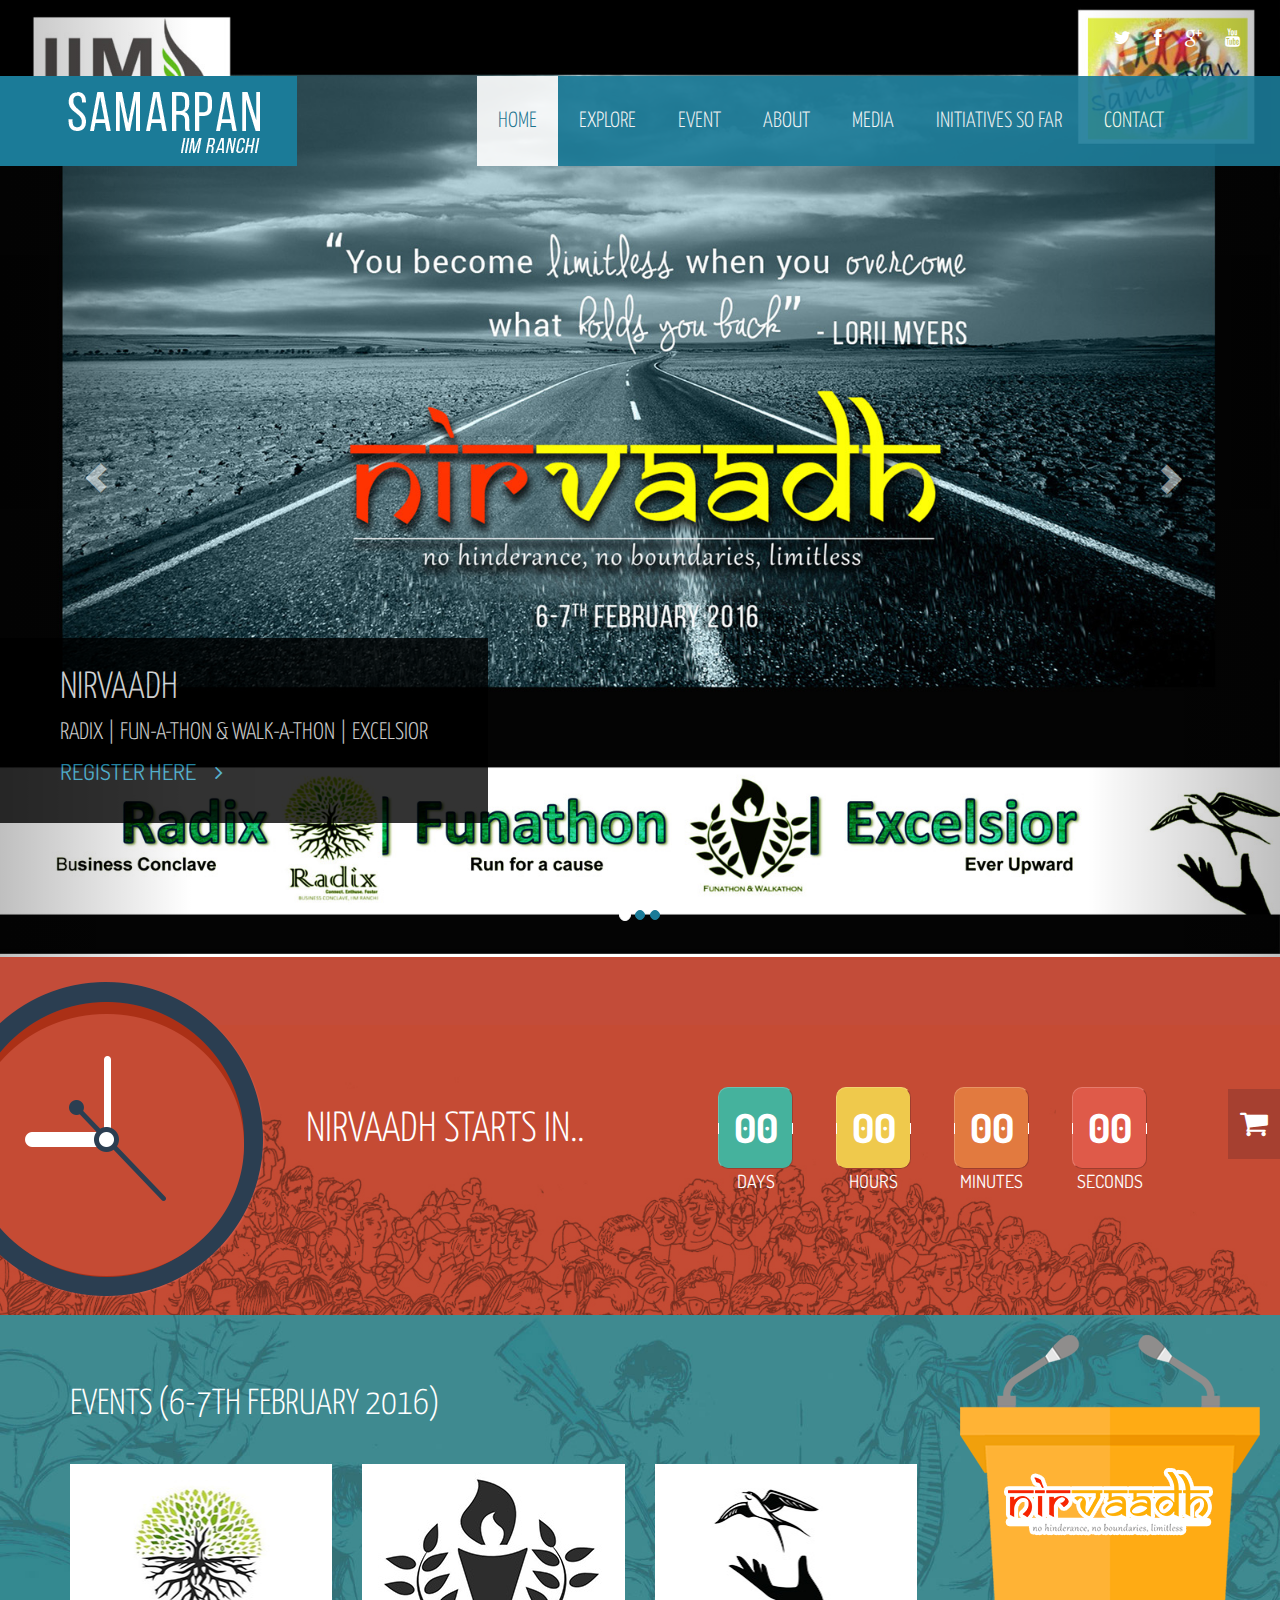
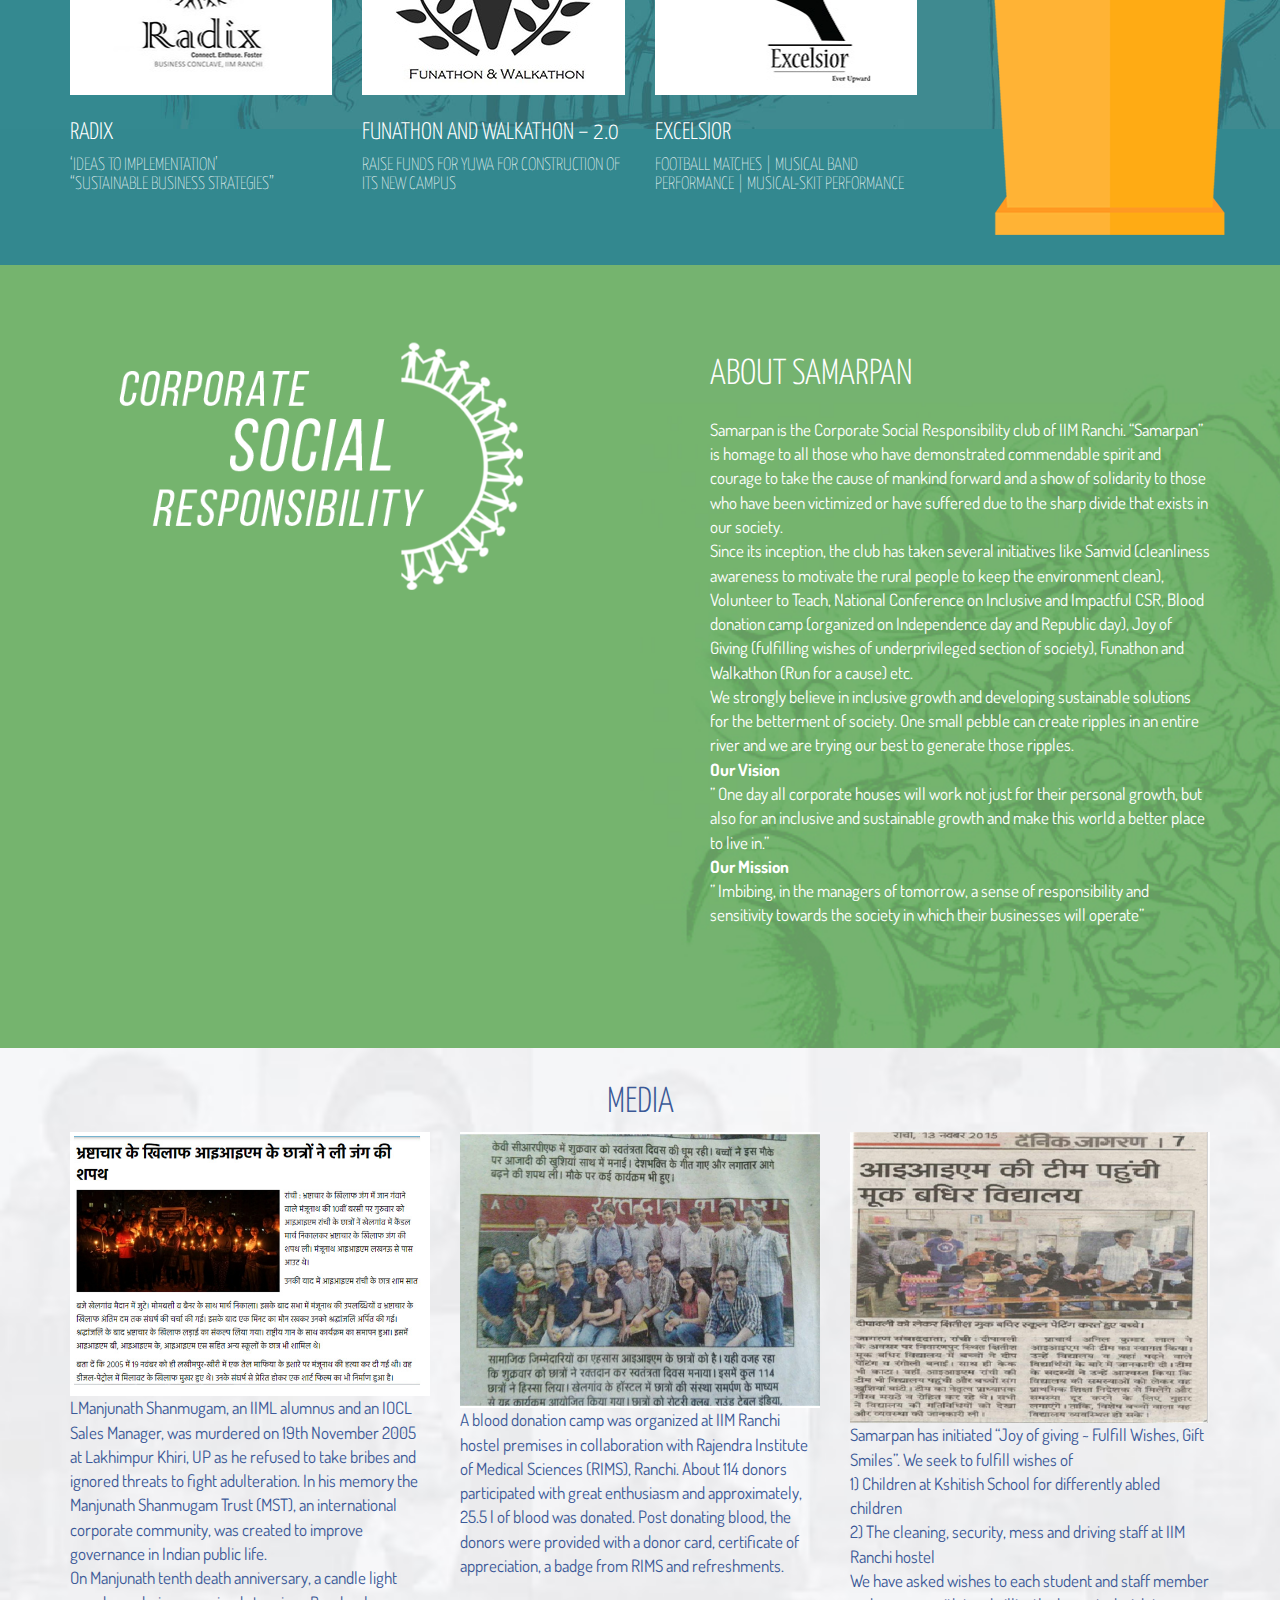
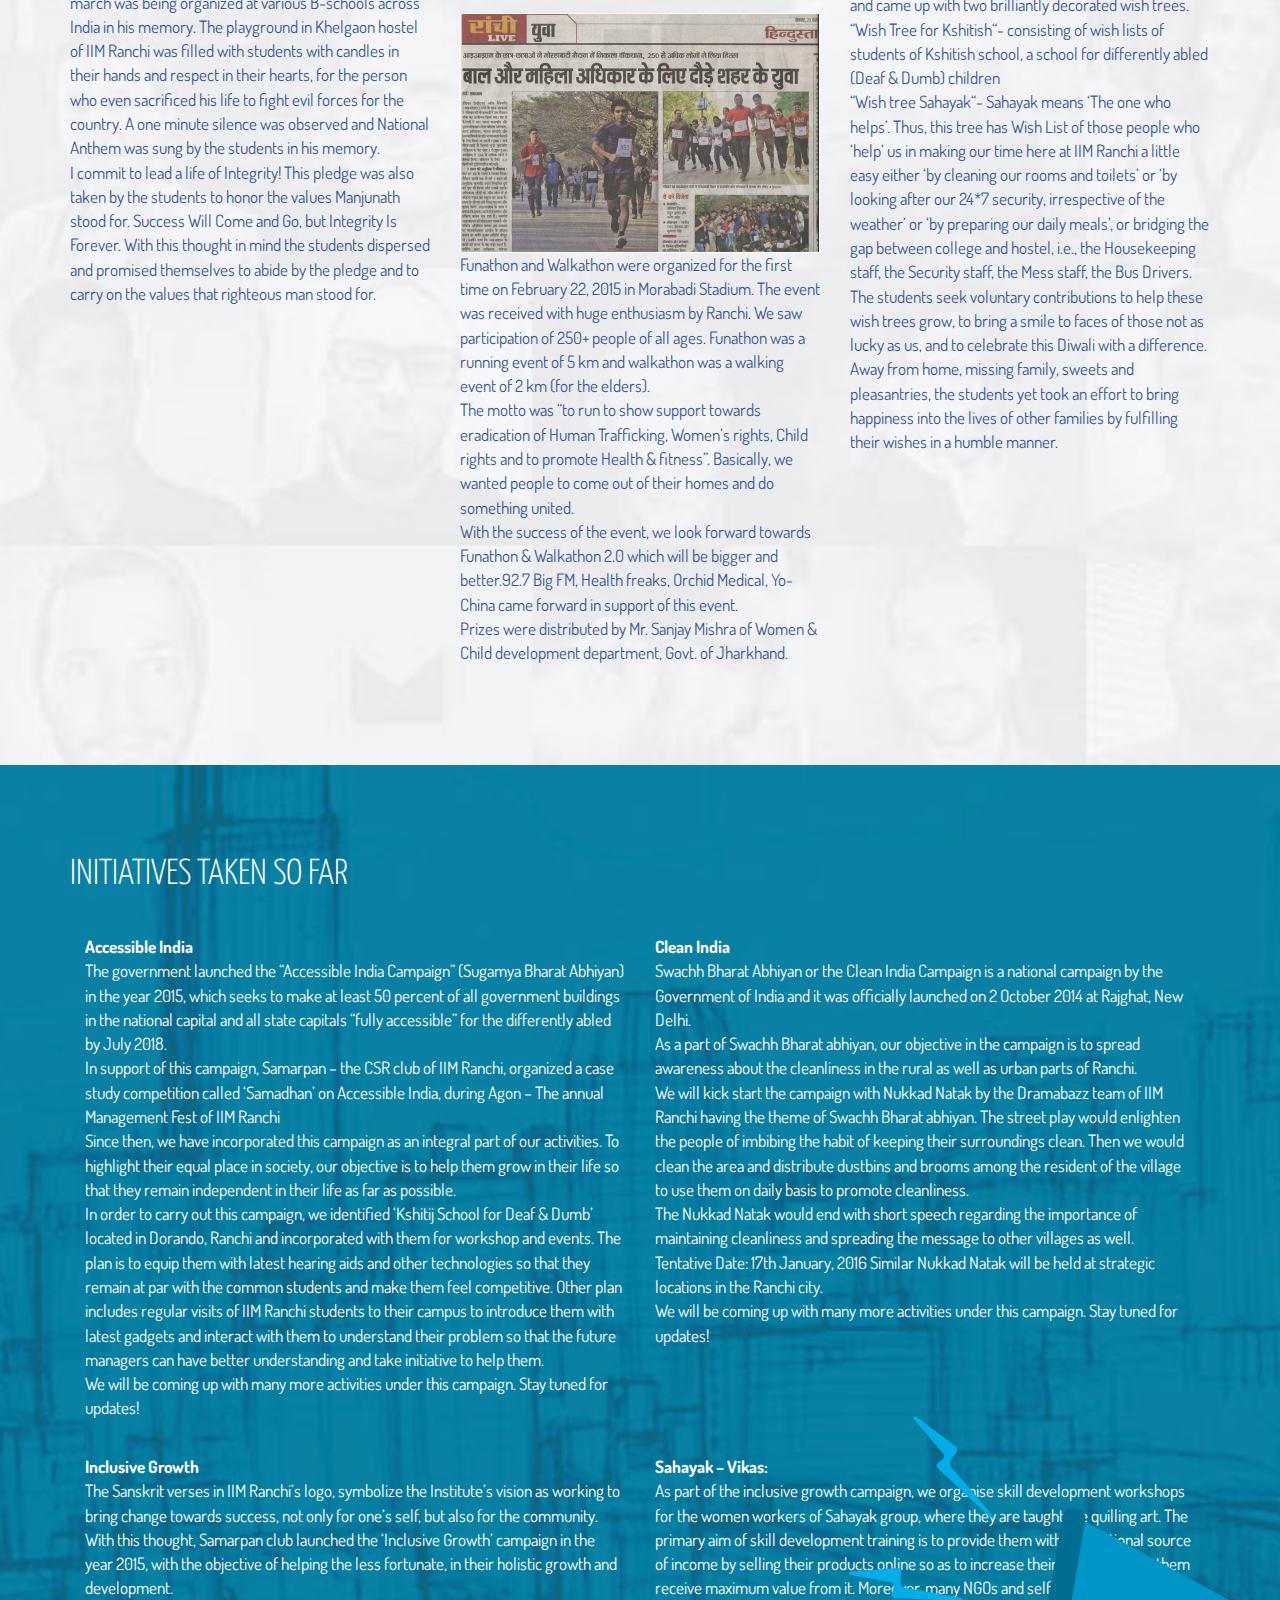
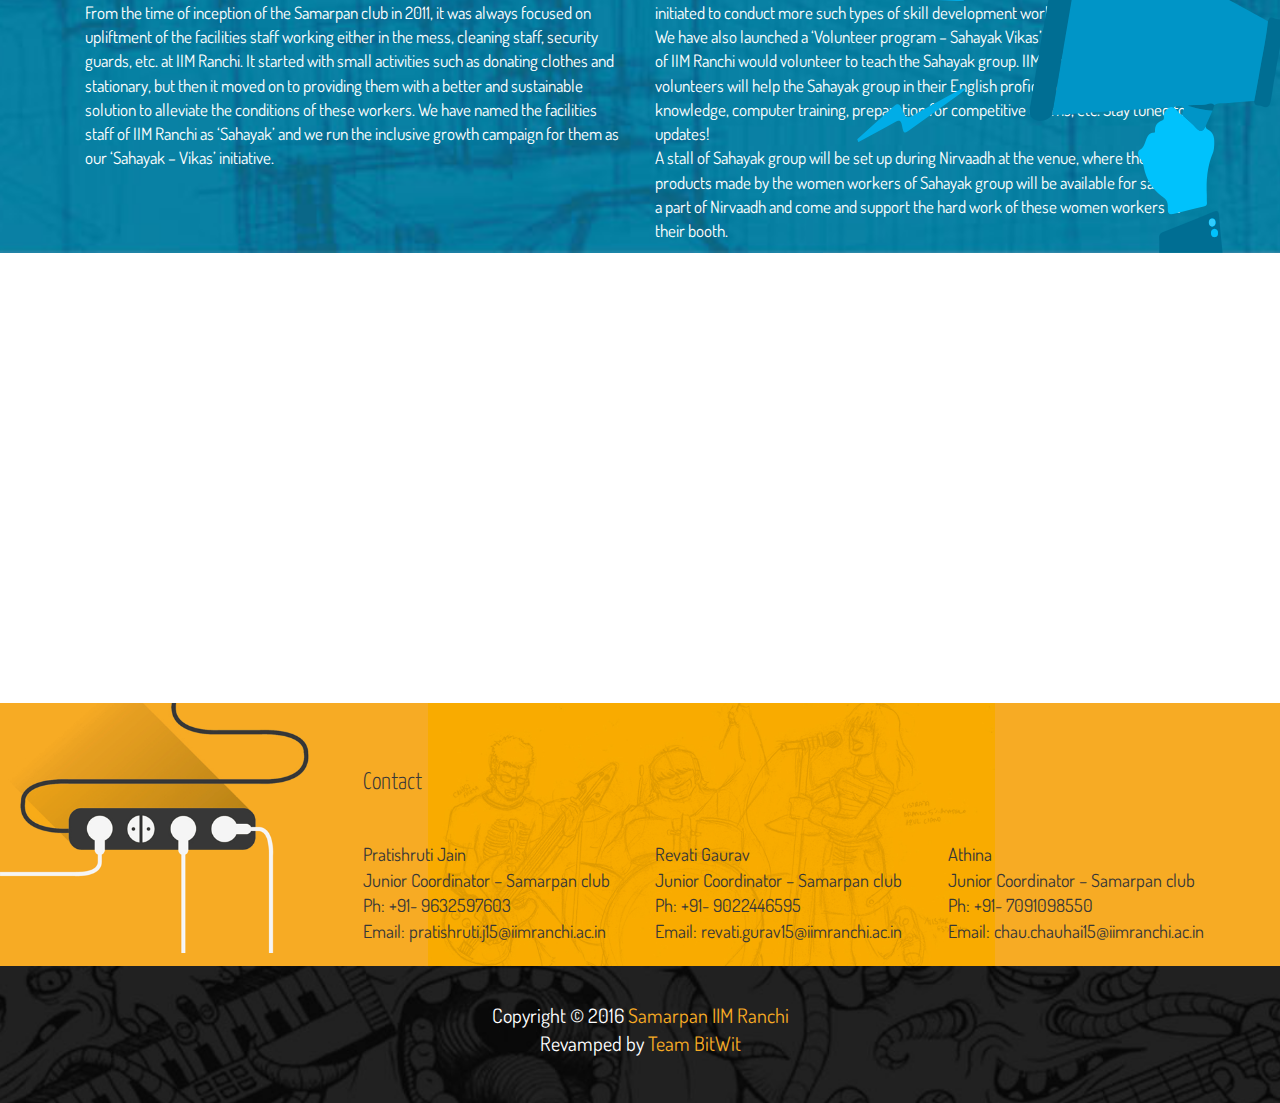
<file: frontend/index.html>
<!DOCTYPE html>
<html lang="en">
<head>
    <meta charset="utf-8">
    <meta name="viewport" content="width=device-width, initial-scale=1.0">
    <meta name="description" content="">
    <meta name="author" content="">
    <title>Samarpan | IIM Ranchi</title>
    <link href="css/bootstrap.min.css" rel="stylesheet">
    <link href="css/font-awesome.min.css" rel="stylesheet">
	<link href="css/main.css" rel="stylesheet">
	<link href="css/animate.css" rel="stylesheet">	
	<link href="css/responsive.css" rel="stylesheet">

    <!--[if lt IE 9]>
	    <script src="js/html5shiv.js"></script>
	    <script src="js/respond.min.js"></script>
    <![endif]-->       
    <link rel="shortcut icon" href="images/ico/favicon.ico">
    <link rel="apple-touch-icon-precomposed" sizes="144x144" href="images/ico/apple-touch-icon-144-precomposed.png">
    <link rel="apple-touch-icon-precomposed" sizes="114x114" href="images/ico/apple-touch-icon-114-precomposed.png">
    <link rel="apple-touch-icon-precomposed" sizes="72x72" href="images/ico/apple-touch-icon-72-precomposed.png">
    <link rel="apple-touch-icon-precomposed" href="images/ico/apple-touch-icon-57-precomposed.png">
</head><!--/head-->

<body>
	<header id="header" role="banner">		
		<div class="main-nav">
			<div class="container">
				<div class="header-top">
					<div class="pull-right social-icons">
						<a href="#"><i class="fa fa-twitter"></i></a>
						<a href="#"><i class="fa fa-facebook"></i></a>
						<a href="#"><i class="fa fa-google-plus"></i></a>
						<a href="#"><i class="fa fa-youtube"></i></a>
					</div>
				</div>     
		        <div class="row">	        		
		            <div class="navbar-header">
		                <button type="button" class="navbar-toggle" data-toggle="collapse" data-target=".navbar-collapse">
		                    <span class="sr-only">Toggle navigation</span>
		                    <span class="icon-bar"></span>
		                    <span class="icon-bar"></span>
		                    <span class="icon-bar"></span>
		                </button>
		                <a class="navbar-brand" href="index.html">
		                	<img class="img-responsive" src="images/logo.png" alt="logo">
		                </a>                    
		            </div>
		            <div class="collapse navbar-collapse">
		                <ul class="nav navbar-nav navbar-right">                 
		                    <li class="scroll active"><a href="#home">Home</a></li>
		                    <li class="scroll"><a href="#explore">Explore</a></li>                         
		                    <li class="scroll"><a href="#event">Event</a></li>
		                    <li class="scroll"><a href="#about">About</a></li>                     
		                    <li class="scroll"><a href="#media">Media</a></li>
		                    <li><a class="scroll" href="#initiatives" >Initiatives so far</a></li>
		                    <li class="scroll"><a href="#contact">Contact</a></li>       
		                </ul>
		            </div>
		        </div>
	        </div>
        </div>                    
    </header>
    <!--/#header--> 

    <section id="home">	
		<div id="main-slider" class="carousel slide" data-ride="carousel">
			<ol class="carousel-indicators">
				<li data-target="#main-slider" data-slide-to="0" class="active"></li>
				<li data-target="#main-slider" data-slide-to="1"></li>
				<li data-target="#main-slider" data-slide-to="2"></li>
			</ol>
			<div class="carousel-inner">

                <div class="item  active">
                    <img class="img-responsive" src="images/slider/Nirvaadh.jpg" alt="slider">	
                    <div class="carousel-caption">
                        <h2>Nirvaadh</h2>
                        <h4>Radix | Fun-a-thon &amp walk-a-thon | Excelsior</h4>
                        <a href="#event" class="scroll">register here <i class="fa fa-angle-right"></i></a>
                    </div>
                </div>	
				<div class="item">
					<img class="img-responsive" src="images/slider/back1.jpg" alt="slider">						
					<div class="carousel-caption">
						<h2>An evening with YUWA </h2>
                        <h4>Yuwa uses girls’ team sports as a<br> platform for social development in rural India.</h4>
<!--						<a href="#contact"><i class="fa fa-angle-right"></i></a>-->
					</div>
				</div>
				<div class="item">
					<img class="img-responsive" src="images/slider/back2.jpg" alt="slider">	
					<div class="carousel-caption">
						<h2>Sahayak - Wish Fulfilment </h2>
						<h4>An initiative by samarpan</h4>
<!--						<a href="#contact">GRAB YOUR TICKETS <i class="fa fa-angle-right"></i></a>-->
					</div>
				</div>			
			</div>
			
            <!-- Controls -->
            <a class="left carousel-control" href="#main-slider" role="button" data-slide="prev">
                <span class="glyphicon glyphicon-chevron-left" aria-hidden="true"></span>
                <span class="sr-only">Previous</span>
            </a>
            <a class="right carousel-control" href="#main-slider" role="button" data-slide="next">
                <span class="glyphicon glyphicon-chevron-right" aria-hidden="true"></span>
                <span class="sr-only">Next</span>
            </a>
			
		</div>    	
    </section>
	<!--/#home-->

	<section id="explore">
		<div class="container">
			<div class="row">
				<div class="watch">
					<img class="img-responsive" src="images/watch.png" alt="">
				</div>				
				<div class="col-md-4 col-md-offset-2 col-sm-5">
					<h2>NIRVAADH starts in..</h2>
				</div>				
				<div class="col-sm-7 col-md-6">					
					<ul id="countdown">
						<li>					
							<span class="days time-font">00</span>
							<p>days </p>
						</li>
						<li>
							<span class="hours time-font">00</span>
							<p class="">hours </p>
						</li>
						<li>
							<span class="minutes time-font">00</span>
							<p class="">minutes</p>
						</li>
						<li>
							<span class="seconds time-font">00</span>
							<p class="">seconds</p>
						</li>				
					</ul>
				</div>
			</div>
			<div class="cart">
				<a href="events.html"><i class="fa fa-shopping-cart"></i> <span>Register here</span></a>
			</div>
		</div>
	</section><!--/#explore-->

	<section id="event">
		<div class="container">
			<div class="row">
				<div class="col-sm-12 col-md-9">
					<div id="event-carousel" class="carousel slide" data-interval="false">
                        <h2 class="heading">Events (6-7th February 2016)</h2>
						<div class="carousel-inner">
							<div class="item active">
								<div class="row event-row">							
									<div class="col-sm-4">
									<a href="events.html">
										<div class="single-event">
											<img class="img-responsive" src="images/event/event1.jpg" alt="event-image">
                                            <h4>Radix</h4>
                                            <h5>‘Ideas to Implementation’<br>“Sustainable Business Strategies”
                                            </h5>
										</div>
                                        </a>
									</div>
									<div class="col-sm-4">
                                        <a href="events.html">
										<div class="single-event">
											<img class="img-responsive" src="images/event/event2.jpg" alt="event-image">
                                            <h4>Funathon and Walkathon – 2.0
                                            </h4>
                                            <h5>Raise funds for Yuwa for construction of its new campus
                                            </h5>
										</div>
                                        </a>
									</div>
									<div class="col-sm-4">
                                        <a href="events.html">
										<div class="single-event">
											<img class="img-responsive" src="images/event/event3.jpg" alt="event-image">
                                            <h4>Excelsior</h4>
                                            <h5>Football Matches | Musical Band performance | Musical-Skit performance </h5>
										</div>
                                        </a>
									</div>
								</div>
							</div>
						</div>
					</div>
				</div>
				<div class="guitar">
					<img class="img-responsive" src="images/podium.png" alt="guitar">
				</div>
			</div>			
		</div>
	</section><!--/#event-->

	<section id="about">
		<div class="guitar2">				
			<img class="img-responsive" src="images/about-bg.png" alt="guitar">
		</div>
		<div class="about-content">					
					<h2>About Samarpan</h2>
            <p>Samarpan is the Corporate Social Responsibility club of IIM Ranchi. “Samarpan” is homage to all those who have demonstrated commendable spirit and courage to take the cause of mankind forward and a show of solidarity to those who have been victimized or have suffered due to the sharp divide that exists in our society.<br> 

                Since its inception, the club has taken several initiatives like Samvid (cleanliness awareness to motivate the rural people to keep the environment clean), Volunteer to Teach, National Conference on Inclusive and Impactful CSR, Blood donation camp (organized on Independence day and Republic day), Joy of Giving (fulfilling wishes of underprivileged section of society), Funathon and Walkathon (Run for a cause) etc.<br>

                We strongly believe in inclusive growth and developing sustainable solutions for the betterment of society. One small pebble can create ripples in an entire river and we are trying our best to generate those ripples.
               <br> <strong> Our Vision</strong><br>

                ” One day all corporate houses will work not just for their personal growth, but also for an inclusive and sustainable growth and make this world a better place to live in.”
<br>
                <strong>Our Mission</strong><br>

                ” Imbibing, in the managers of tomorrow, a sense of responsibility and sensitivity towards the society in which their businesses will operate”</p>
<!--					<a href="#" class="btn btn-primary">View Date & Place <i class="fa fa-angle-right"></i></a>-->
				
		</div>
	</section><!--/#about-->
	
	<section id="media">
	    <h2>Media</h2>
	    <div class="container">
	        <div class="row">
	            <div class="col-md-4">
	                <img class="img-responsive" src="images/media/1.jpg">
                    <p>LManjunath Shanmugam, an IIML alumnus and an IOCL Sales Manager, was murdered on 19th November 2005 at Lakhimpur Khiri, UP as he refused to take bribes and ignored threats to fight adulteration. In his memory the Manjunath Shanmugam Trust (MST), an international corporate community, was created to improve governance in Indian public life. <br>

                        On Manjunath tenth death anniversary, a candle light march was being organized at various B-schools across India in his memory. The playground in Khelgaon hostel of IIM Ranchi was filled with students with candles in their hands and respect in their hearts, for the person who even sacrificed his life to fight evil forces for the country. A one minute silence was observed and National Anthem was sung by the students in his memory. <br>

                        I commit to lead a life of Integrity! This pledge was also taken by the students to honor the values Manjunath stood for. Success Will Come and Go, but Integrity Is Forever. With this thought in mind the students dispersed and promised themselves to abide by the pledge and to carry on the values that righteous man stood for.
                     </p>
	            </div>
	            <div class="col-md-4">
	                <img class="img-responsive" src="images/media/2.jpg">
                    <p>A blood donation camp was organized at IIM Ranchi hostel premises in collaboration with Rajendra Institute of Medical Sciences (RIMS), Ranchi. About 114 donors participated with great enthusiasm and approximately, 25.5 l of blood was donated. Post donating blood, the donors were provided with a donor card, certificate of appreciation, a badge from RIMS and refreshments.</p>
                    <br>
                    <img class="img-responsive" src="images/media/4.jpg">
                    <p>Funathon and Walkathon were organized for the first time on February 22, 2015 in Morabadi Stadium. The event was received with huge enthusiasm by Ranchi. We saw participation of 250+ people of all ages. Funathon was a running event of 5 km and walkathon was a walking event of 2 km (for the elders).<br>
                        The motto was “to run to show support towards eradication of Human Trafficking, Women’s rights, Child rights and to promote Health & fitness”. Basically, we wanted people to come out of their homes and do something united.<br>
                        With the success of the event, we look forward towards Funathon & Walkathon 2.0 which will be bigger and better.92.7 Big FM, Health freaks, Orchid Medical, Yo- China came forward in support of this event.<br>
                        Prizes were distributed by Mr. Sanjay Mishra of Women & Child development department, Govt. of Jharkhand.

                    </p>
	            </div>
	            <div class="col-md-4">
	                <img class="img-responsive" src="images/media/3.jpg">
                    <p>Samarpan has initiated “Joy of giving ~ Fulfill Wishes, Gift Smiles”. We seek to fulfill wishes of<br>
                        1) Children at Kshitish School for differently abled children <br>
                        2) The cleaning, security, mess and driving staff at IIM Ranchi hostel<br>
                        We have asked wishes to each student and staff member and came up with two brilliantly decorated wish trees.<br>
                        “Wish Tree for Kshitish“- consisting of wish lists of students of Kshitish school, a school for differently abled (Deaf & Dumb) children<br>
                        “Wish tree Sahayak“- Sahayak means ‘The one who helps’. Thus, this tree has Wish List of those people who ‘help’ us in making our time here at IIM Ranchi a little easy either ‘by cleaning our rooms and toilets’ or ‘by looking after our 24*7 security, irrespective of the weather’ or ‘by preparing our daily meals’, or bridging the gap between college and hostel, i.e., the Housekeeping staff, the Security staff, the Mess staff, the Bus Drivers. <br>
                        The students seek voluntary contributions to help these wish trees grow, to bring a smile to faces of those not as lucky as us, and to celebrate this Diwali with a difference.<br>
                        Away from home, missing family, sweets and pleasantries, the students yet took an effort to bring happiness into the lives of other families by fulfilling their wishes in a humble manner.
                    </p>
	            </div>
	            <div class="col-md-4">
	            </div>
	        </div>
	    </div>
	</section><!--/#media-feed-->
	
	<section id="initiatives">
		<div id="initiatives-carousel" class="carousel slide" data-interval="false">
			<div class="container">
				<div class="row">
					<div class="col-sm-12">
						<h2>initiatives taken so far</h2>			
						
						<div class="col-md-6">
							<p><strong>Accessible India</strong><br>
                                        The government launched the “Accessible India Campaign” (Sugamya Bharat Abhiyan) in the year 2015, which seeks to make at least 50 percent of all government buildings in the national capital and all state capitals “fully accessible” for the differently abled by July 2018. <br>
                                        In support of this campaign, Samarpan – the CSR club of IIM Ranchi, organized a case study competition called ‘Samadhan’ on Accessible India, during Agon – The annual Management Fest of IIM Ranchi<br>
                                        Since then, we have incorporated this campaign as an integral part of our activities. To highlight their equal place in society, our objective is to help them grow in their life so that they remain independent in their life as far as possible.<br>
                                        In order to carry out this campaign, we identified ‘Kshitij School for Deaf & Dumb’ located in Dorando, Ranchi and incorporated with them for workshop and events. The plan is to equip them with latest hearing aids and other technologies so that they remain at par with the common students and make them feel competitive. Other plan includes regular visits of IIM Ranchi students to their campus to introduce them with latest gadgets and interact with them to understand their problem so that the future managers can have better understanding and take initiative to help them.<br>
                                        We will be coming up with  many more activities under this campaign. Stay tuned for updates!</p>
                        </div>
                        
						<div class="col-md-6">
                            <p><strong> Clean India</strong><br>
                               
                                Swachh Bharat Abhiyan or the Clean India Campaign is a national campaign by the Government of India and it was officially launched on 2 October 2014 at Rajghat, New Delhi.<br>
                                As a part of Swachh Bharat abhiyan, our objective in the campaign is to spread awareness about the cleanliness in the rural as well as urban parts of Ranchi. <br>
                                We will kick start the campaign with Nukkad Natak by the Dramabazz team of IIM Ranchi having the theme of Swachh Bharat abhiyan. The street play would enlighten the people of imbibing the habit of keeping their surroundings clean. Then we would clean the area and distribute dustbins and brooms among the resident of the village to use them on daily basis to promote cleanliness.<br>
                                The Nukkad Natak would end with short speech regarding the importance of maintaining cleanliness and spreading the message to other villages as well.<br>
                                Tentative Date: 17th January, 2016
                                Similar Nukkad Natak will be held at strategic locations in the Ranchi city.<br>
                                We will be coming up with many more activities under this campaign. Stay tuned for updates!
                            </p>
                        </div>
                        <div class="clearfix"></div>
                        <br>
						<div class="col-md-6">
                            <p><strong> Inclusive Growth</strong><br>
                               
                                The Sanskrit verses in IIM Ranchi’s logo, symbolize the Institute’s vision as working to bring change towards success, not only for one’s self, but also for the community. <br>
                                With this thought, Samarpan club launched the ‘Inclusive Growth’ campaign in the year 2015, with the objective of helping the less fortunate, in their holistic growth and development.<br>
                                From the time of inception of the Samarpan club in 2011, it was always focused on upliftment of the facilities staff working either in the mess, cleaning staff, security guards, etc. at IIM Ranchi. It started with small activities such as donating clothes and stationary, but then it moved on to providing them with a better and sustainable solution to alleviate the conditions of these workers.  We have named the facilities staff of IIM Ranchi as ‘Sahayak’ and we run the inclusive growth campaign for them as our ‘Sahayak – Vikas’ initiative.

                            </p>
                        </div>
						<div class="col-md-6">
                            <p><strong>Sahayak – Vikas:</strong><br>
                               
                                As part of the inclusive growth campaign, we organise skill development workshops for the women workers of Sahayak group, where they are taught the quilling art. The primary aim of skill development training is to provide them with an additional source of income by selling their products online so as to increase their reach and help them receive maximum value from it. Moreover, many NGOs and self-help groups have initiated to conduct more such types of skill development workshops. <br>
                                We have also launched a ‘Volunteer program – Sahayak Vikas’, wherein the students of IIM Ranchi would volunteer to teach the Sahayak group.  IIM Ranchi student volunteers will help the Sahayak group in their English proficiency, mathematical knowledge, computer training, preparation for competitive exams, etc. Stay tuned for updates!<br>
                                A stall of Sahayak group will be set up during Nirvaadh at the venue, where the products made by the women workers of Sahayak group will be available for sale. Be a part of Nirvaadh and come and support the hard work of these women workers at their booth.


                            </p>
                        </div>
									
					</div>
				</div>				
			</div>
			<div class="light">
				<img class="img-responsive" src="images/light.png" alt="">
			</div>
		</div>
	</section><!--/#initiatives-->

	<section id="contact">
		<div id="map">
			<div id="gmap-wrap">
	 			<div id="gmap"> 				
	 			</div>	 			
	    	</div>
		</div><!--/#map-->
		<div class="contact-section">
			<div class="ear-piece">
				<img class="img-responsive" src="images/ear-piece.png" alt="">
			</div>
			<div class="container">
                <div class="row">
                    <div class="contact-text col-sm-5 col-sm-offset-3">
                        <h3>Contact</h3>
                    </div>
					<div class="col-sm-3 col-sm-offset-3">
						
						<div class="contact-address">
							<address>
                                Pratishruti Jain<br>

                                Junior Coordinator – Samarpan club<br>

                                Ph: +91- 9632597603<br>

                                Email: pratishruti.j15@iimranchi.ac.in
							</address>
						</div>
					</div>
					<div class="col-sm-3">
						
						<div class="contact-address">
							<address>
                                Revati Gaurav<br>

                                Junior Coordinator – Samarpan club<br>

                                Ph: +91- 9022446595<br>

                                Email: revati.gurav15@iimranchi.ac.in
							</address>
						</div>
					</div>
					<div class="col-sm-3">
						
						<div class="contact-address">
							<address>
                                Athina<br>

                                Junior Coordinator – Samarpan club<br>

                                Ph: +91- 7091098550<br>

                                Email: chau.chauhai15@iimranchi.ac.in
							</address>
						</div>
					</div>
					<div class="col-sm-2">
					</div>
				</div>
			</div>
		</div>		
	</section>
    <!--/#contact-->

    <footer id="footer">
        <div class="container">
            <div class="text-center">
                <p> Copyright  &copy; 2016 <a target="_blank" href="#">Samarpan IIM Ranchi</a>  <br>Revamped by <a href="http://www.wearebitwit.com">Team BitWit</a></p>                
            </div>
        </div>
    </footer>
    <!--/#footer-->
  
    <script type="text/javascript" src="js/jquery.js"></script>
    <script type="text/javascript" src="js/bootstrap.min.js"></script>
	<script type="text/javascript" src="http://maps.google.com/maps/api/js?sensor=true"></script>
  	<script type="text/javascript" src="js/gmaps.js"></script>
	<script type="text/javascript" src="js/smoothscroll.js"></script>
    <script type="text/javascript" src="js/jquery.parallax.js"></script>
    <script type="text/javascript" src="js/coundown-timer.js"></script>
    <script type="text/javascript" src="js/jquery.scrollTo.js"></script>
    <script type="text/javascript" src="js/jquery.nav.js"></script>
    <script type="text/javascript" src="js/main.js"></script>  
</body>
</html>
</file>
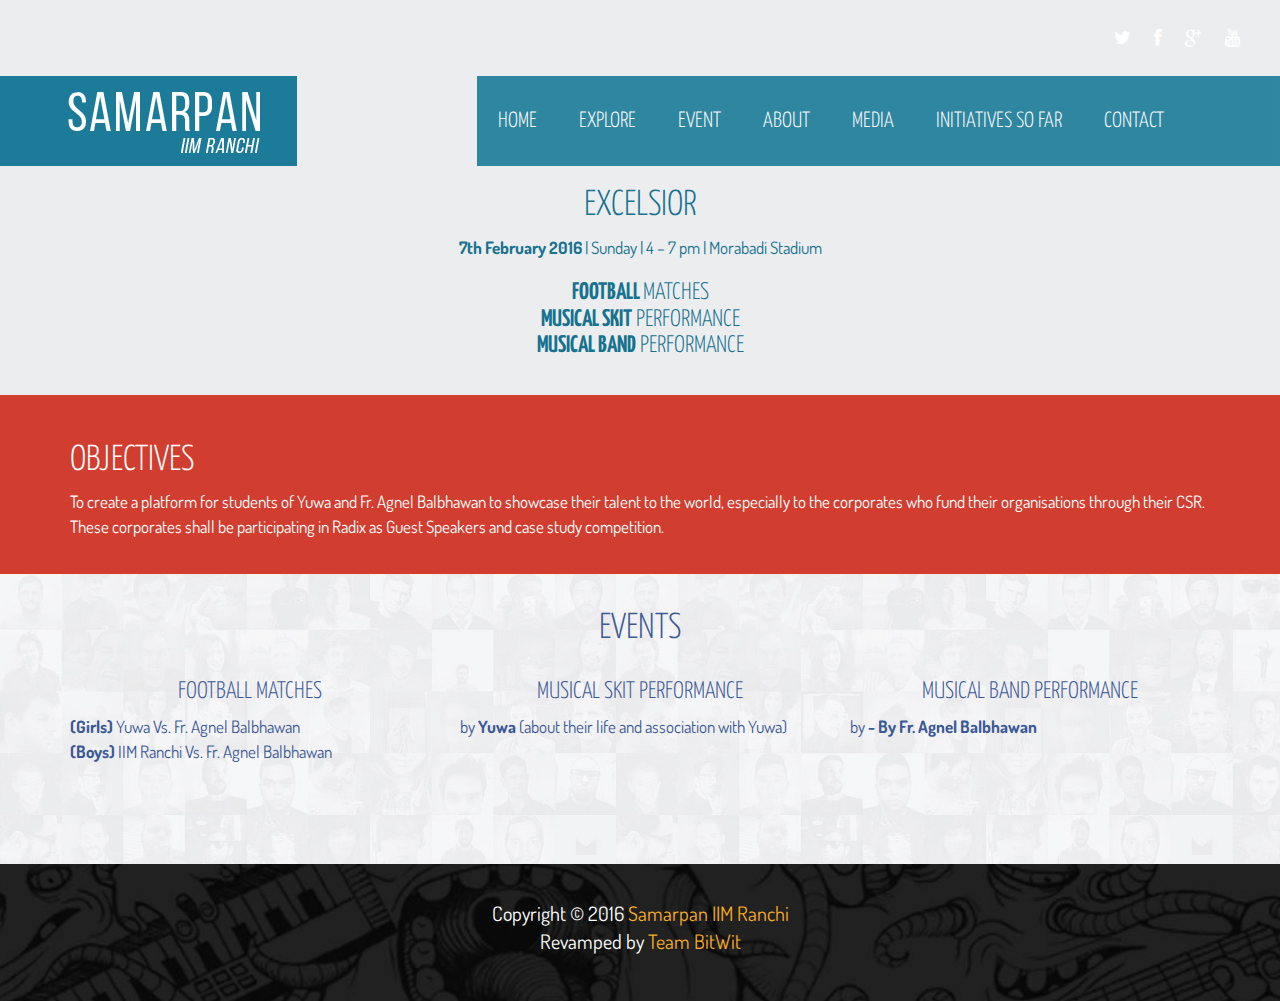
<file: frontend/excelsior.html>
<!DOCTYPE html>
<html lang="en">
<head>
<meta charset="utf-8">
<meta name="viewport" content="width=device-width, initial-scale=1.0">
<meta name="description" content="">
<meta name="author" content="">
<title>Samarpan | IIM Ranchi</title>
<link href="css/bootstrap.min.css" rel="stylesheet">
<link href="css/font-awesome.min.css" rel="stylesheet">
<link href="css/main.css" rel="stylesheet">
<link href="css/animate.css" rel="stylesheet">	
<link href="css/responsive.css" rel="stylesheet">

<!--[if lt IE 9]>
<script src="js/html5shiv.js"></script>
<script src="js/respond.min.js"></script>
<![endif]-->       
<link rel="shortcut icon" href="images/ico/favicon.ico">
<link rel="apple-touch-icon-precomposed" sizes="144x144" href="images/ico/apple-touch-icon-144-precomposed.png">
<link rel="apple-touch-icon-precomposed" sizes="114x114" href="images/ico/apple-touch-icon-114-precomposed.png">
<link rel="apple-touch-icon-precomposed" sizes="72x72" href="images/ico/apple-touch-icon-72-precomposed.png">
<link rel="apple-touch-icon-precomposed" href="images/ico/apple-touch-icon-57-precomposed.png">
</head><!--/head-->

<body>
<header id="header" role="banner">		
<div class="main-nav">
<div class="container">
<div class="header-top">
<div class="pull-right social-icons">
<a href="#"><i class="fa fa-twitter"></i></a>
<a href="#"><i class="fa fa-facebook"></i></a>
<a href="#"><i class="fa fa-google-plus"></i></a>
<a href="#"><i class="fa fa-youtube"></i></a>
</div>
</div>     
<div class="row">	        		
<div class="navbar-header">
<button type="button" class="navbar-toggle" data-toggle="collapse" data-target=".navbar-collapse">
<span class="sr-only">Toggle navigation</span>
<span class="icon-bar"></span>
<span class="icon-bar"></span>
<span class="icon-bar"></span>
</button>
<a class="navbar-brand" href="index.html">
<img class="img-responsive" src="images/logo.png" alt="logo">
</a>                    
</div>
<div class="collapse navbar-collapse">
<ul class="nav navbar-nav navbar-right">                 
<li class="scroll"><a href="#">Home</a></li>
<li class="scroll"><a href="#">Explore</a></li>                         
<li class="scroll"><a href="#">Event</a></li>
<li class="scroll"><a href="#">About</a></li>                     
<li class="scroll"><a href="#">Media</a></li>
<li><a class="scroll" href="#" >Initiatives so far</a></li>
<li class="scroll"><a href="#">Contact</a></li>       
</ul>
</div>
</div>
</div>
</div>                    
</header>
<!--/#header--> 
<section class="event-header">
<div class="container">
<div class="row">
<h2>Excelsior</h2>
<p><strong> 7th February 2016</strong> | Sunday | 4 – 7 pm | Morabadi Stadium
</p>
    <h3><strong>Football </strong> Matches <br>
        <strong>Musical Skit</strong>  Performance<br>
        <strong>Musical band</strong> Performance 
</h3>
<p><strong></strong></p>
</div>
</div>    
</section>


<section id="about-event">
<div class="container">
<div class="row">		
<div class="col-md-12 col-sm-5">
<h2>Objectives</h2>
<p>
    To create a platform for students of Yuwa and Fr. Agnel Balbhawan to showcase their talent to the world, especially to the corporates who fund their organisations through their CSR. These corporates shall be participating in Radix as Guest Speakers and case study competition.

</p>
</div>	
</div>
</div>
</section><!--/#explore-->


<section id="media">
<h2>Events</h2>
<div class="container">
<div class="row competition">
<div class="col-md-4">
    <h3>Football Matches</h3>

    <p> <strong> (Girls)</strong> 
        Yuwa Vs. Fr. Agnel Balbhawan
    <br>
        <strong> (Boys)</strong> 
        IIM Ranchi Vs. Fr. Agnel Balbhawan
</p>

</div>
<div class="col-md-4">
    <h3>Musical Skit performance
    </h3>

    <p> by <strong>Yuwa</strong> (about their life and association with Yuwa)

</p>

</div>
<div class="col-md-4">
    <h3>Musical Band performance
    </h3>

    <p> by <strong>- By Fr. Agnel Balbhawan
        </strong>

</p>

</div>
</div>

</div>
</section><!--/#media-feed-->


<footer id="footer">
<div class="container">
<div class="text-center">
<p> Copyright  &copy; 2016 <a target="_blank" href="#">Samarpan IIM Ranchi</a>  <br>Revamped by <a href="http://www.wearebitwit.com">Team BitWit</a></p>                
</div>
</div>
</footer>
<!--/#footer-->

<script type="text/javascript" src="js/jquery.js"></script>
<script type="text/javascript" src="js/bootstrap.min.js"></script>
<script type="text/javascript" src="http://maps.google.com/maps/api/js?sensor=true"></script>
<script type="text/javascript" src="js/gmaps.js"></script>
<script type="text/javascript" src="js/smoothscroll.js"></script>
<script type="text/javascript" src="js/jquery.parallax.js"></script>
<script type="text/javascript" src="js/coundown-timer.js"></script>
<script type="text/javascript" src="js/jquery.scrollTo.js"></script>
<script type="text/javascript" src="js/jquery.nav.js"></script>
<script type="text/javascript" src="js/main.js"></script>  
</body>
</html>
</file>
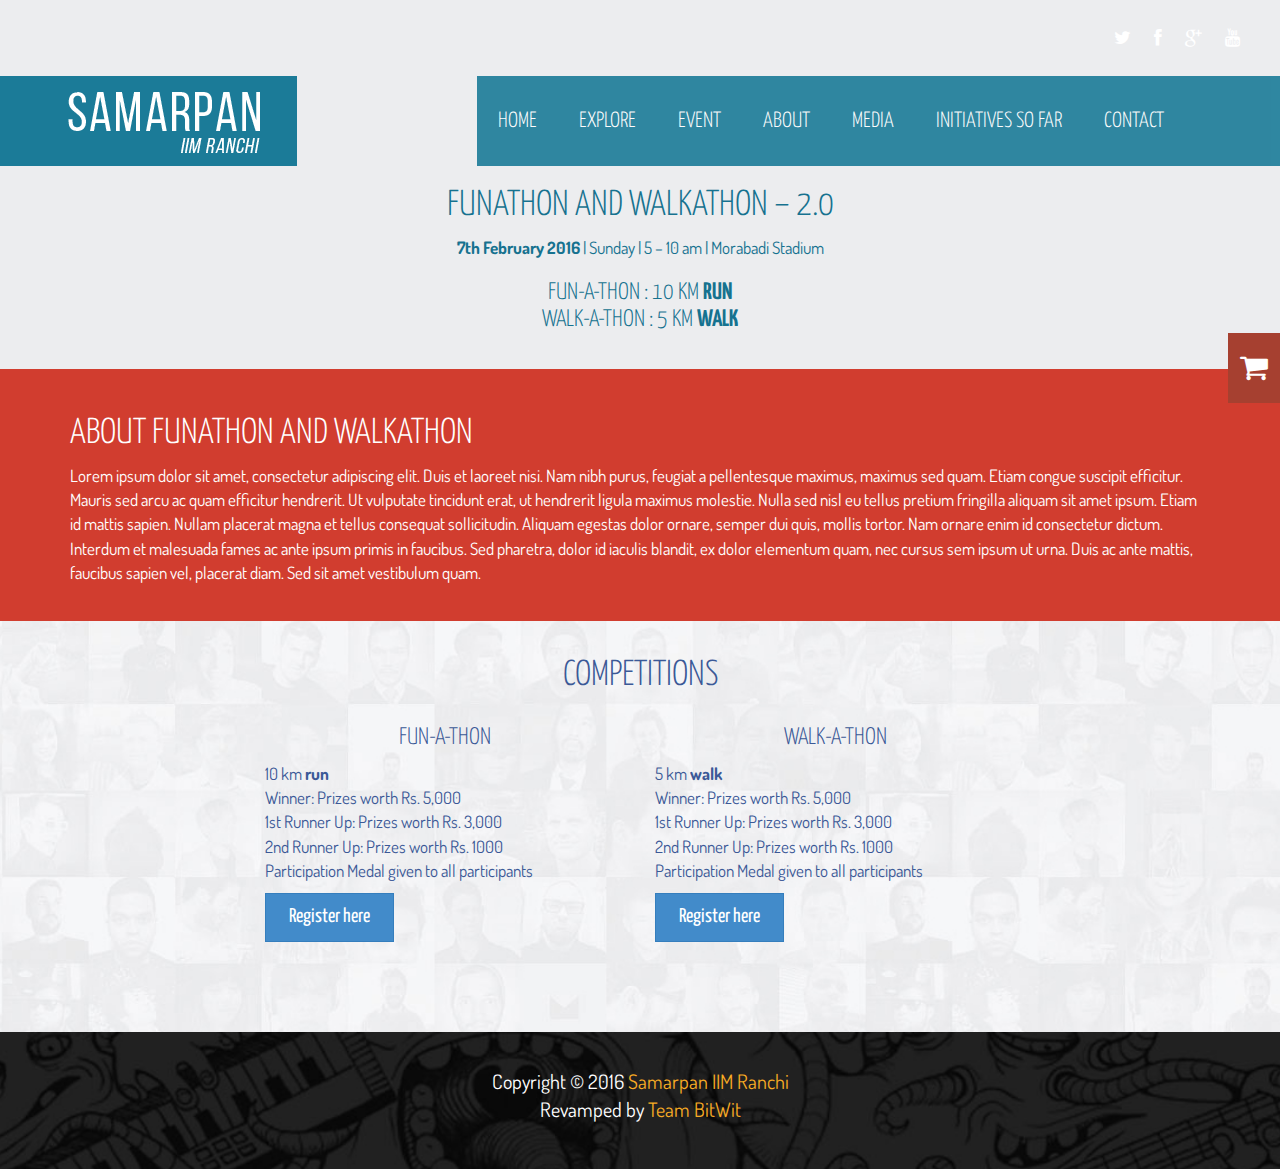
<file: frontend/funathon.html>
<!DOCTYPE html>
<html lang="en">
<head>
<meta charset="utf-8">
<meta name="viewport" content="width=device-width, initial-scale=1.0">
<meta name="description" content="">
<meta name="author" content="">
<title>Samarpan | IIM Ranchi</title>
<link href="css/bootstrap.min.css" rel="stylesheet">
<link href="css/font-awesome.min.css" rel="stylesheet">
<link href="css/main.css" rel="stylesheet">
<link href="css/animate.css" rel="stylesheet">	
<link href="css/responsive.css" rel="stylesheet">

<!--[if lt IE 9]>
<script src="js/html5shiv.js"></script>
<script src="js/respond.min.js"></script>
<![endif]-->       
<link rel="shortcut icon" href="images/ico/favicon.ico">
<link rel="apple-touch-icon-precomposed" sizes="144x144" href="images/ico/apple-touch-icon-144-precomposed.png">
<link rel="apple-touch-icon-precomposed" sizes="114x114" href="images/ico/apple-touch-icon-114-precomposed.png">
<link rel="apple-touch-icon-precomposed" sizes="72x72" href="images/ico/apple-touch-icon-72-precomposed.png">
<link rel="apple-touch-icon-precomposed" href="images/ico/apple-touch-icon-57-precomposed.png">
</head><!--/head-->

<body>
<header id="header" role="banner">		
<div class="main-nav">
<div class="container">
<div class="header-top">
<div class="pull-right social-icons">
<a href="#"><i class="fa fa-twitter"></i></a>
<a href="#"><i class="fa fa-facebook"></i></a>
<a href="#"><i class="fa fa-google-plus"></i></a>
<a href="#"><i class="fa fa-youtube"></i></a>
</div>
</div>     
<div class="row">	        		
<div class="navbar-header">
<button type="button" class="navbar-toggle" data-toggle="collapse" data-target=".navbar-collapse">
<span class="sr-only">Toggle navigation</span>
<span class="icon-bar"></span>
<span class="icon-bar"></span>
<span class="icon-bar"></span>
</button>
<a class="navbar-brand" href="index.html">
<img class="img-responsive" src="images/logo.png" alt="logo">
</a>                    
</div>
<div class="collapse navbar-collapse">
<ul class="nav navbar-nav navbar-right">                 
<li class="scroll"><a href="#">Home</a></li>
<li class="scroll"><a href="#">Explore</a></li>                         
<li class="scroll"><a href="#">Event</a></li>
<li class="scroll"><a href="#">About</a></li>                     
<li class="no-scroll"><a href="">Media</a></li>
<li><a class="no-scroll" href="" >Initiatives so far</a></li>
<li class="scroll"><a href="">Contact</a></li>       
</ul>
</div>
</div>
</div>
</div>                    
</header>
<!--/#header--> 
<section class="event-header">
<div class="container">
<div class="row">
    <h2>Funathon and Walkathon – 2.0 </h2>
    <p><strong> 7th February 2016</strong> | Sunday | 5 – 10 am | Morabadi Stadium
    </p>
    <h3>Fun-a-thon : 10 km <strong>run</strong> <br>
        Walk-a-thon : 5 km <strong>walk</strong> 
    </h3>
<p><strong></strong></p>
</div>
</div>    
</section>


<section id="about-event">
<div class="container">
<div class="row">		
<div class="col-md-12 col-sm-5">
<h2>About Funathon and Walkathon</h2>
<p>
    Lorem ipsum dolor sit amet, consectetur adipiscing elit. Duis et laoreet nisi. Nam nibh purus, feugiat a pellentesque maximus, maximus sed quam. Etiam congue suscipit efficitur. Mauris sed arcu ac quam efficitur hendrerit. Ut vulputate tincidunt erat, ut hendrerit ligula maximus molestie. Nulla sed nisl eu tellus pretium fringilla aliquam sit amet ipsum. Etiam id mattis sapien. Nullam placerat magna et tellus consequat sollicitudin. Aliquam egestas dolor ornare, semper dui quis, mollis tortor. Nam ornare enim id consectetur dictum. Interdum et malesuada fames ac ante ipsum primis in faucibus. Sed pharetra, dolor id iaculis blandit, ex dolor elementum quam, nec cursus sem ipsum ut urna. Duis ac ante mattis, faucibus sapien vel, placerat diam. Sed sit amet vestibulum quam.
    </p>
</div>	
</div>
<div class="cart">
<a href="#"><i class="fa fa-shopping-cart"></i> <span>Register here</span></a>
</div>
</div>
</section><!--/#explore-->


<section id="media">
<h2>Competitions</h2>
<div class="container">
<div class="row competition">
<!--
<div class="col-md-4">
<h3>Case Study Competition</h3>
<p>Yuwa & Lenovo<br>
A Lenovo’s Case Study on Yuwa’s ‘Pitch To Her Campaign’, that includes corporate sustainability and innovation; will be used for the case study competition. </p>
<a class="btn btn-primary" role="button" data-toggle="collapse" href="#register1" aria-expanded="false" aria-controls="collapseExample">
Register here
</a>
<div class="collapse" id="register1">
<div class="well">
</div>
</div>

</div>
-->
<div class="col-md-4 col-md-offset-2">
<h3>Fun-a-thon</h3>
    <p>10 km <strong>run</strong> <br>
        Winner: Prizes worth Rs. 5,000<br>
        1st Runner Up: Prizes worth Rs. 3,000<br>
        2nd Runner Up: Prizes worth Rs. 1000<br>
        Participation Medal given to all participants
</p>
<a class="btn btn-primary" role="button" data-toggle="collapse" href="#register1" aria-expanded="false" aria-controls="collapseExample">
Register here
</a>
<div class="collapse" id="register1">
<div class="well">

    <form name="funathon">
        <p>Individual Competition</p>
        <div class="form-group">
            <label for="" class="sr-only"> Name*</label>
            <input type="text" class="form-control" name="player1" placeholder="Name*" required>
        </div>
        <div class="form-group">
            <label for="" class="sr-only">Contact No.*</label>
            <input type="text" class="form-control" name="palyer1_contact" placeholder="Contact No.*" required>
        </div>
        <div class="form-group">
            <label class="sr-only" for="exampleInputEmail1">Email address</label>
            <input type="email" class="form-control" name="palyer1_email" placeholder="Email id*" required>
        </div>
        <div class="form-group">
            <label for="" class="sr-only">College/Organisation name*</label>
            <input type="text" class="form-control" name="palyer1_college" placeholder="College/Organisation name*" required>
        </div>
        <div class="form-group">
            <label for="" class="sr-only">College / University Roll No</label>
            <input type="text" class="form-control" name="palyer1_roll" placeholder="College / University Roll No:">
        </div>

        <button type="submit" class="btn btn-default">Submit</button>
    </form>
</div>
</div>

</div>
<div class="col-md-4">
<h3>Walk-a-thon</h3>
    <p>5 km <strong>walk</strong> <br>
        Winner: Prizes worth Rs. 5,000<br>
        1st Runner Up: Prizes worth Rs. 3,000<br>
        2nd Runner Up: Prizes worth Rs. 1000<br>
        Participation Medal given to all participants
</p>
<a class="btn btn-primary" role="button" data-toggle="collapse" href="#register2" aria-expanded="false" aria-controls="collapseExample">
Register here
</a>
<div class="collapse" id="register2">
<div class="well">

    <form name="walkathon">
        <p>Individual Competition</p>
        <div class="form-group">
            <label for="" class="sr-only"> Name*</label>
            <input type="text" class="form-control" name="player1" placeholder="Name*" required>
        </div>
        <div class="form-group">
            <label for="" class="sr-only">Contact No.*</label>
            <input type="text" class="form-control" name="palyer1_contact" placeholder="Contact No.*" required>
        </div>
        <div class="form-group">
            <label class="sr-only" for="exampleInputEmail1">Email address</label>
            <input type="email" class="form-control" name="palyer1_email" placeholder="Email id*" required>
        </div>
        <div class="form-group">
            <label for="" class="sr-only">College/Organisation name*</label>
            <input type="text" class="form-control" name="palyer1_college" placeholder="College/Organisation name*" required>
        </div>
        <div class="form-group">
            <label for="" class="sr-only">College / University Roll No</label>
            <input type="text" class="form-control" name="palyer1_roll" placeholder="College / University Roll No:">
        </div>

        <button type="submit" class="btn btn-default">Submit</button>
    </form>
</div>
</div>

</div>
</div>

</div>
</section><!--/#media-feed-->


<footer id="footer">
<div class="container">
<div class="text-center">
<p> Copyright  &copy; 2016 <a target="_blank" href="#">Samarpan IIM Ranchi</a>  <br>Revamped by <a href="http://www.wearebitwit.com">Team BitWit</a></p>                
</div>
</div>
</footer>
<!--/#footer-->

<script type="text/javascript" src="js/jquery.js"></script>
<script type="text/javascript" src="js/bootstrap.min.js"></script>
<script type="text/javascript" src="http://maps.google.com/maps/api/js?sensor=true"></script>
<script type="text/javascript" src="js/gmaps.js"></script>
<script type="text/javascript" src="js/smoothscroll.js"></script>
<script type="text/javascript" src="js/jquery.parallax.js"></script>
<script type="text/javascript" src="js/coundown-timer.js"></script>
<script type="text/javascript" src="js/jquery.scrollTo.js"></script>
<script type="text/javascript" src="js/jquery.nav.js"></script>
<script type="text/javascript" src="js/main.js"></script>  
</body>
</html>
</file>
<file: frontend/css/main.css>
@import url(http://fonts.googleapis.com/css?family=Dosis:400,200,300,500,600,700,800);
@import url(http://fonts.googleapis.com/css?family=Yanone+Kaffeesatz:400,300,200,700);


/*************************
*******Typography******
**************************/

body {
  font-family: 'Dosis', sans-serif;
  font-size: 17px;
  color: #fff
}


.btn {
  border-radius: 0;
  font-family: 'Yanone Kaffeesatz','sans-serif';
  font-size: 20px;
  padding: 9px 23px;
}

a {
  -webkit-transition: 300ms;
  -moz-transition: 300ms;
  -o-transition: 300ms;
  transition: 300ms;
}

a:focus, 
a:hover {
  text-decoration: none;
  outline: none
}

h1, h2, h3, h4, h5, h6 {
  font-family: 'Yanone Kaffeesatz', 'sans-serif';
  font-weight: 300;
  text-transform: uppercase;
}

h2 {
  font-size: 36px
}

.navbar-toggle {
  margin-top: 12px
}

.navbar-toggle .icon-bar {
  background-color: #fff;
}

.navbar-toggle, 
.navbar-toggle:focus {
  border:1px solid #fff;
  outline: none;
}


/*************************
*******Header CSS******
**************************/

.header-top {
  display: block;
  overflow: hidden;
  padding: 25px;
}

.main-nav {
  position: absolute;
  width: 100%;
  z-index: 999;
}

.main-nav 
.container {
  width: 100%
}

.social-icons a {
  font-size: 18px;
  color: #fff;
  padding-left:20px;  
}

.social-icons .fa-facebook:hover {
  color: #3B5997
}

.social-icons .fa-twitter:hover {
  color:#29C5F6
}

.social-icons .fa-google-plus:hover {
  color:#D13D2F
}

.social-icons .fa-youtube:hover{
  color: #ec5538
}

.navbar-brand {
  background-color: #1B7B98;
  height: 90px;
  margin-bottom: 20px;
  position: relative;
  width: 297px;
}

.navbar-brand img {
  position: absolute;
  top: -35px;
}

.navbar-right {
  background-color: #1B7B98;
  padding:0 95px 0 0;
  opacity: .9
}

.navbar-right li a {
  padding: 35px 21px;
  font-size: 22px;
  color: #fff;
  text-transform: uppercase;
  font-family: 'Yanone Kaffeesatz', 'sans-serif';
  font-weight: 300;
}

.navbar-right li a:hover, 
.navbar-right li a:focus,  
.navbar-right .active a {
  background-color: #fff;
  color: #16728f
}

#sub-navigation {
  background-color: transparent;
    padding:0 95px 0 0;
  opacity: .9
}

#sub-navigation li a {
  padding: 5px 21px;
  font-size: 20px;
  color: #3b5997;
  text-transform: uppercase;
  font-family: 'Yanone Kaffeesatz', 'sans-serif';
  font-weight: 300;
}

#sub-navigation li a:hover, 
#sub-navigation li a:focus,  
#sub-navigation .active a {
  background-color: #fff;
  color: #16728f
}


.fixed-menu {
  background-color: #1B7B98;
  position: fixed;
  top: 0;
}

.fixed-menu .navbar-right {
  padding: 0;
}


.fixed-menu .navbar-right li a {
  font-size: 18px;
  padding: 20px 25px;
  text-shadow:inherit;
}

.fixed-menu .navbar-brand {
  height: 60px;
  margin-top: 0;
  padding: 0;
  margin-bottom: 0;
  width: 125px;
}

.fixed-menu .navbar-brand img {
  height:60px;
  top: 0;
}

.fixed-menu .header-top {
  display: none;
}

.fixed-menu .sub-nav{
    padding-right: 0!important;
}

.fixed-menu .sub-nav li a{
    color: white !important;
    border-top: 1px solid white;
}

.fixed-menu .sub-nav li a:hover,.fixed-menu .sub-nav li a:active,.fixed-menu .sub-nav .active a{
    background: white !important;
    color: #3b5997 !important;
}

.speaker{
    margin-top: 3%;
}

/*************************
*******Home CSS******
**************************/

#home {
  position: relative;
  overflow: hidden;
}

#main-slider img {
  width: 100%
}

#main-slider 
.carousel-caption {
  background: none repeat scroll 0 0 #000000;
  bottom: 14%;
  float: left;
  left: 0;
  opacity: 0.8;
  padding:10px 60px 35px;
  right: inherit;
  text-transform: uppercase;
  color: #fff;
  text-align: left;
}


#main-slider 
.carousel-caption h2 {  
  font-size: 38px;
 
}

#main-slider 
.carousel-caption h4 {
  font-size: 24px;
}

#main-slider 
.carousel-caption a {
  font-size: 22px;
  color: #2da1c5
}

#main-slider 
.carousel-caption a:hover {
  color: #2588a6
}

#main-slider 
.carousel-caption a:hover i {
  margin-left: 35px
}

#main-slider 
.carousel-caption a i {
  margin-left: 15px;
  -webkit-transition: all 0.3s ease-in-out;
  -moz-transition: all 0.3s ease-in-out;
  -ms-transition: all 0.3s ease-in-out;
  -o-transition: all 0.3s ease-in-out;
  transition: all 0.3s ease-in-out;
}

#main-slider 
.carousel-indicators li {
  background-color:#1B7B98;
  border: 1px solid #1B7B98;
}

#main-slider 
.carousel-indicators li.active {
  background-color:#fff;
  border: 1px solid #fff;
}

/*************************
*******Explore CSS******
**************************/

#explore {
  background-color: #C34C39;
  background-image: url("../images/event-bg.jpg");
  background-position: center bottom;
  background-size: contain;
  background-repeat:no-repeat;
  position: relative;
  overflow: hidden;
  padding: 130px 0 100px;
}

.watch {
  position: absolute;
  left: 0;
  top: 7%;
}

#explore h2 {
  font-size: 42px;
  text-transform: uppercase;
  text-align: center;
}

#countdown {
  display: block;
  overflow: hidden;
  text-align: center;
  padding: 0
}

#countdown li {
  list-style: none;
  display:inline-block;
  margin-right: 40px;
  text-align: center;
  text-transform: uppercase;
  font-size: 18px;
  position: relative;
}

#countdown li:last-child {
  margin-right: 0
}

#countdown li span {
  display: block;
  font-size: 40px;
  font-weight: 700;
  height: 82px;
  line-height: 79px;
  width: 75px;
  border-radius: 10px;
  border-right: 1px solid #9e3e2e;
  border-bottom: 1px solid #9e3e2e;
}

#countdown li .days {
  background-color: #45b29d;
  border-top: 1px solid #6ac1b1;
  border-left: 1px solid #6ac1b1;
}

#countdown li .hours {
  background-color: #efc94c; 
  border-top: 1px solid #f2d470;
  border-left: 1px solid #f2d470;
}

#countdown li .minutes {
  background-color: #e27a3f;
  border-top: 1px solid #e89565;
  border-left: 1px solid #e89565;
}

#countdown li .seconds {
  background-color: #df5a49;
  border-top: 1px solid #e57b6d;
  border-left: 1px solid #e57b6d;
}

#countdown li:before {
  background-color: #FFFFFF;
  content: "";
  height: 11px;
  left: 0;
  position: absolute;
  top: 36px;
  width: 1px;
}

#countdown li:after {
  background-color: #FFFFFF;
  content: "";
  height: 11px;
  right:0;
  position: absolute;
  top: 36px;
  width: 1px;
}

.cart {
  background-color: #b34534;  
  position: absolute;
  right:-200px;
  top: 37%;
  width:252px;
   -webkit-transition: all 0.7s ease-in-out;
  -moz-transition: all 0.7s ease-in-out;
  -ms-transition: all 0.7s ease-in-out;
  -o-transition: all 0.7s ease-in-out;
  transition: all 0.7s ease-in-out;
}

.cart:hover {
  right:0;
}


.cart a {
  color: #FFFFFF;
  display: block;
  font-size: 24px;
  text-transform: uppercase;
}

.cart a i {
  font-size: 30px;  
  padding: 20px 12px;
  background-color: #A64030; 
  margin-right: 3px;
}

 

 /*************************
*******Event CSS******
**************************/
#sub-navigation{
    background: transparent;
}

#event {
  background-color: #33888F;
  background-image: url("../images/performar-bg.jpg");
  background-position: 50% 0;
  background-size: contain;
  position: relative;
  background-repeat: no-repeat;
}

.guitar {
  position: absolute;
  right:20px;
  top: 20px;
}


#event h2 {
  color: #FFFFFF;
  font-size: 36px;
  font-weight: 300;
  margin-bottom: 40px;
  margin-top: 70px;
  text-transform: uppercase;
}

.single-event {
  margin-bottom: 70px;
}

.single-event h4 {
  color: #FFFFFF;
  font-size: 24px;
  font-weight: 300;
  line-height: 26px;
  margin-top: 25px;
  text-transform: uppercase;
}


.single-event h5 {
  font-size: 18px;
  font-weight: 100;
  display: block;
}

#event-carousel {
  position: relative;
}

.even-control-left, 
.even-control-right {
  position: absolute;
  font-size: 24px;
  color: #fff;
  top: 0;
}

.even-control-left {
  right: 3%
} 

.even-control-right {
  right: 0;
}

.event-row a{
    color: white;
    transition: 1s ease;
}
.event-row a:hover,.event-row a:active {
    color: whitesmoke;
}

.event-row img{

    transition: 1s ease;
}
.event-row a:hover img{

    transition: .8s ease;
    transform: scale(1.07);
}
.event-header h1{
    text-align: center;
    color: #df5a49;
    font-size: 3em;
}
.subtitle{
    margin-top: 0;
    color: #df5a49 !important;
}
hr.header{
    border: 2px #df5a49 solid;
    width: 60%;
}

.event-header{
    padding-top: 13%;
    padding-bottom: 2%;
    background: #ecedef;
}
.event-header h2,.event-header h3,.event-header p{
    color: #16728f;
    text-align: center
}
.event-header2 h2,.event-header2 h3,.event-header2 p{
    color: #16728f;
    text-align: center
}
.event-header2{
    padding-top: 3%;
    padding-bottom: 2%;
    background: #ecedef;
}
.event-header3 h2,.event-header3 h3,.event-header3 p{
    color: #16728f;
    text-align: center
}
.event-header3{
    padding-top: 3%;
    padding-bottom: 2%;
    background: #ecedef;
}
#about-event{
    background: #d13d2f;
    padding: 2% 0;
}

.competition h3{
    color: #3b5997;
    text-align: center;
}
.competition h2{
    font-size: 1.8em;
    font-weight: 500;
    text-align: left !important;
}
.clearfix{
    clear: both;
}
.competition p{
}

.error-text{
    color: #a64030;
    font-weight: 600;
    margin-left: 1%;
}

/*********
****************
*******About CSS**********
**************************/

#about {
  background-color: #75B46E;  
  position: relative;  
  width: 100%;
  display: flex;
}

.guitar2 {
  top: 0;
  width: 50%;
}

.guitar2 img {
  padding-top: 3%;
}

.about-content {
  width: 50%;
   background-image: url("../images/about-bg.jpg");
  background-position: left bottom;
  background-repeat: no-repeat;
  background-size: cover;
  padding: 70px 70px 110px;
}


#about h2 {
  margin-bottom: 23px;
}

.about-content p {
  font-size: 17px;
  font-family: 'Dosis',sans-serif;
}

#about .btn-primary {
  background-color: #137c61;
  color: #fff;
  text-transform: capitalize;
  border: none;
  margin-top: 28px;
}

#about .btn-primary:hover {
  background-color: #126d55
}

hr.divider{
    border: #3b5997 1px solid;
}


/*************************
******media CSS****
**************************/

#media {
  background-color: #ecedef;
  background-image: url("../images/twitter-bg.jpg");
  background-position: center bottom;
  background-size: cover;
  background-repeat:no-repeat;
  position: relative;
  padding: 15px 0 90px;
  overflow: hidden;
}

#media h2{
    text-align: center;
    color: #3b5997;
}

#media p{
    color: #3b5997;
}

.twit {
  position: absolute;
  left: 0;
  top:-42%;
}

#media-feed .item {
  text-align: center;
}

#media-feed .item img {
  display: inline-block;
  width: 78px;
  height: 78px;
  border-radius: 50%;
  background-color: #c5c8ce;
  padding: 5px;
  margin-bottom: 30px;
}

#media-feed .item a, 
#media-feed .item p { 
  font-size: 24px;
  font-weight: 300;
  font-family: 'Yanone Kaffeesatz','sans-serif';
}

#media-feed .item p {
  color: #3D3D3D;
}

#media-feed .item a {
  color:#00c3ff;
}

.media-control-left, 
.media-control-right {
  position: absolute;
  color: #00c3ff;
  top: 59%;
  font-size: 24px
}

.media-control-left {
  left: 0;
}

.media-control-right {
  right:0;
} 



/*************************
******initiatives CSS****
**************************/

#initiatives {
  background-color: #1881a2;
  background-image: url("../images/sponsor-bg.jpg");
  background-position:50% 0;
  background-size: cover;
  background-repeat:no-repeat;
  position: relative;
}

.light {
  position: absolute;
  right: 0;
  bottom: 0;
}

#initiatives .col-sm-10 {
  z-index: 10;
}

#initiatives h2 {
  margin-top: 90px;
  margin-bottom: 40px;
}

#initiatives .item ul {
  font-size: 0;
  padding: 0;
}


#initiatives .item ul li {
  display: inline-block;
  list-style: none;
  width: 33.33%;
  margin-bottom: 75px;
}

#initiatives .item ul li:last-child {
  margin-right: 0
}

.initiatives-control-left, 
.initiatives-control-right {
  color: #FFFFFF;
  font-size: 24px;
  position: absolute;
  top: 20%;
}

.initiatives-control-left {
  right: 12%
}

.initiatives-control-right {
  right: 10%
}

#team p{
    text-align: left;
}
.centered{
    text-align: center !important;
    }

#team .row{
    margin-top: 2%;
}

#team img{
    margin-bottom: 4%;
    border-radius: 2px;
}

.team-samarpan{
    background: #fafafa;
    padding: 1%
}

#sponsors{
    background-image: url(../images/sponsor-bg.jpg);
}
#sponsors h2{
    color: white;
}

/*************************
******Map CSS****
**************************/
#map {
  position: relative;
}

#gmap {
  height:450px;  
}


/*************************
******Contact CSS****
**************************/

.contact-section {
  background-color: #f7ab24;
  background-image: url("../images/contact-bg.jpg");
  background-position:60% 0;
  background-size:contain;
  background-repeat:no-repeat;  
  position: relative;
}

.ear-piece {
  position: absolute;
  left: 0;
  top: 0;
}
.ear-piece img {
    width: 65% !important;    
}

#contact .container {
  padding-top:47px;
}

#contact h3 {
  text-transform:inherit;
  color: #373737; 
}

#contact-section h3 {  
  margin-bottom: 25px
}

#contact address {
  font-size: 18px;  
  color: #373737; 
}

.contact-text {
  margin-bottom: 35px;
  display: block;
}


#contact-section .form-control {
  border-color: #ae750d;
  box-shadow:none;
  outline: 0 none;
  border-radius: 0;
  color: #797979;
  font-size: 18px;
}

#contact-section .form-control:focus {
  border-color: #ae750d;
}

#contact-section input {  
  height: 44px;
}

#contact-section textarea {
  height: 90px;
  resize:none;
}

#contact-section .btn-primary {
  background-color: #373737;
  color: #f7ab24;
  border: none;
  font-size: 24px;
  padding: 6px 42px;
  margin-bottom: 110px;
  margin-top: 10px
}

#contact-section .btn-primary:hover {
  background-color: #212020;
  color: #fff
}


.coming-soon{
    text-align: center;
    padding: 10%;
    font-size: 3em;
}

.competition .col-md-12 h3{
    text-align: left !important;
}

/*************************
******Footer CSS****
**************************/

#footer {
  background-color: #212121;
  background-image: url("../images/footer-bg.jpg");
  background-position: center bottom;
  background-repeat: no-repeat;
  background-size: cover;
  color: #FFFFFF;
  font-size: 20px;
  padding: 35px 0;
}

#footer a {
  color:#f7ab24
}

#footer a:hover {
  color:#1B7B98
}
</file>
<file: frontend/css/responsive.css>
/* lg */ 
@media (min-width: 1200px) {
  
}

/* md */
@media (min-width: 992px) and (max-width: 1199px) {

  .navbar-right {
    padding: 0 30px 0 0;
  }

  .navbar-right li a {
    padding: 35px 15px;
  }

  .fixed-menu .container {
    width: 100%;
  }

  .fixed-menu .navbar-right {
    padding-right: 30px;
  }

  .fixed-menu .navbar-right li a {
    padding: 20px;
  }

  
  #countdown li {
    margin-right: 30px;
  }

  .guitar {
    right:0;
  }

  .guitar2 {
    height: 100%
  }

    .guitar2 img {
      padding-top: 20%;
    }

  .ear-piece {
    left: -15%;
  }

  #event .col-md-9 {
    z-index: 10;
  }


}

/* sm */
@media (min-width: 768px) and (max-width: 991px) {

  .navbar-brand {
    width: 215px;
    height: 60px;
  }

  .navbar-right {
    padding: 0;
  }

  .navbar-right li a {
    padding:20px 11px;
    font-size: 17px;
  }

  .fixed-menu .container {
    width: 100%;
  }

  .fixed-menu .navbar-right {
    padding-right: 30px;
  }

  .fixed-menu .navbar-right li a {
    padding: 20px 15px;
    font-size: 17px;
  }
 
 #countdown li {
  margin-right: 15px;
 }

  .sponsor-control-left {
    right:8%;
  }

  .sponsor-control-right {
    right: 5%;
  }

  .guitar, .ear-piece, .light {
    display: none;
  }

  .watch {
    left: -8%
  }

  .guitar2 {
    height: 100%;
  }

  .guitar2 img {
    padding-top:38%;
  }

  .twit {
    left: -5%;
  }


}

/* xs */
@media (max-width: 767px) {

  .main-nav .container {
    display: none;
  }
  
  .fixed-menu .container {
    display: block;
  }

   .fixed-menu .container {
    width: 100%;
  }

  .navbar-brand {
    width: inherit;
  }

  .fixed-menu .navbar-right li a {
    padding: 7px 25px;
  }

  #home {
    margin-top: 10%;
  }

  #main-slider .carousel-caption {
    bottom: 17%;
    padding: 10px;
    line-height: 0;
  }

  #main-slider .carousel-caption h2 {
    font-size: 20px;
    margin-top: 3px;
  }

  #main-slider .carousel-caption h4 {
    font-size: 16px;
  }

  #main-slider .carousel-caption a {
    font-size: 14px;
    color: #2da1c5;
  }

  #explore {
    background-size:cover;
  }

  #explore h2 {
    float: inherit;
    font-size: 30px;
    margin-bottom: 30px;
  }  

  #countdown li {
    font-size: 14px;
    margin-right:35px;
    width:inherit;
  }

  #countdown li span {
    font-size: 24px;
    height: 60px;
    line-height: 60px;
    width: 60px;
  }

  #countdown li:before, 
  #countdown li:after {
    top:25px;
  }

  .cart a {
    font-size: 18px;
  }

  .cart a i {
    font-size: 20px;
    padding:15px;
  }

   /*event */
  .single-event {
    margin-bottom: 40px;
  }


  #event h2, 
  #about h2, 
  #sponsor h2 {
    font-size: 30px;
  }

  .twitter-control-left, 
  .twitter-control-right {
    top: inherit;
    bottom: -40px;
  }

  .twitter-control-left {
    left: 46%;
  }

  .twitter-control-right {
    right: 46%;
  }

  #sponsor {
    background-position: right 0 bottom 0;
  }

  .sponsor-control-left, 
  .sponsor-control-right {
    top:0;
  }

  .sponsor-control-left {
    right: 10%;
  }

  .sponsor-control-right {
    right: 5%;
  }

  #sponsor .item ul li {
    width: 30%;
    margin-right:3%
  }

  #sponsor .item ul li:last-child {
    margin-right: 0;
   }


  #footer {
    font-size: 16px;
  }

  .watch, .guitar, .guitar2, .twit, .light, .ear-piece {
    display: none;
  }

  .contact-section {
    background-position: left 0 bottom 0;
    background-size: cover;
  }

  .about-content {
    width: 100%;    
    padding: 70px 25px 110px;
  }

}

/* XS Portrait */
@media (max-width: 479px) {

  .main-nav .container {
    display: none;
  }

  .fixed-menu .container {
    display: block;
  }

  .fixed-menu .navbar-right li a {
    padding: 10px 25px;
  }

  /* Home */

  #home {
    margin-top: 18%;
  }

  .fixed-menu .container {
    width: 100%;
  }

  .navbar-brand {
    width: inherit;
  }


  #main-slider .carousel-caption {
    bottom: 17%;
    padding: 10px;
    line-height: 0;
  }

  #main-slider .carousel-caption h2 {
    font-size: 18px;
    margin-top: 3px;
  }

  #main-slider .carousel-caption h4 {
    font-size: 14px;
  }

  #main-slider .carousel-caption a {
    font-size: 12px;
    color: #2da1c5;
  }

  .carousel-indicators {
    bottom: 0;
  }

  /* Explore */
  #explore {
    background-size:cover;
  }

  #explore h2 {
    float: inherit;
    font-size: 30px;
    margin-bottom: 30px;
  }  

  #countdown li {
    font-size: 14px;
    margin-right: 15px;
    width: 45px;
  }

  #countdown li span {
    font-size: 20px;
    height: 45px;
    line-height: 45px;
    width: 45px;
  }

  #countdown li:before, 
  #countdown li:after {
    top: 18px
  }

  .cart {
    right:-209px;
  }

  .cart a {
    font-size: 18px;
  }

  .cart a i {
    font-size: 20px;
    padding:12px;
  }

    /*event */
  .single-event {
    margin-bottom: 40px;
  }

  .about-content {
    width: 100%;    
    padding: 70px 30px 110px;
  }

  #event h2, 
  #about h2, 
  #sponsor h2 {
    font-size: 30px;
  }

  .about-content p, 
  #twitter-feed .item a, 
  #twitter-feed .item p {
    font-size: 15px;
  }

  .twitter-control-left, 
  .twitter-control-right {
    top: inherit;
    bottom: -40px;
  }

  .twitter-control-left {
    left: 46%;
  }

  .twitter-control-right {
    right: 46%;
  }

  #sponsor {
    background-position: right 0 bottom;
  }

  .sponsor-control-left, 
  .sponsor-control-right {
    top: 0;
  }

  .sponsor-control-left {
    right: 10%;
  }

  .sponsor-control-right {
    right: 5%;
  }

  #sponsor .item ul li {
    width: 45%;
    margin-right: 5%
  }

  #sponsor .item ul li:last-child {
    margin-right: 0;
   }
 
  #footer {
    font-size: 14px;
  }

  .watch, .guitar, .guitar2, .twit, .light, .ear-piece {
    display: none;
  }

  .contact-section {
    background-position: left 0 bottom 0;
    background-size: cover;
  }

}
</file>
